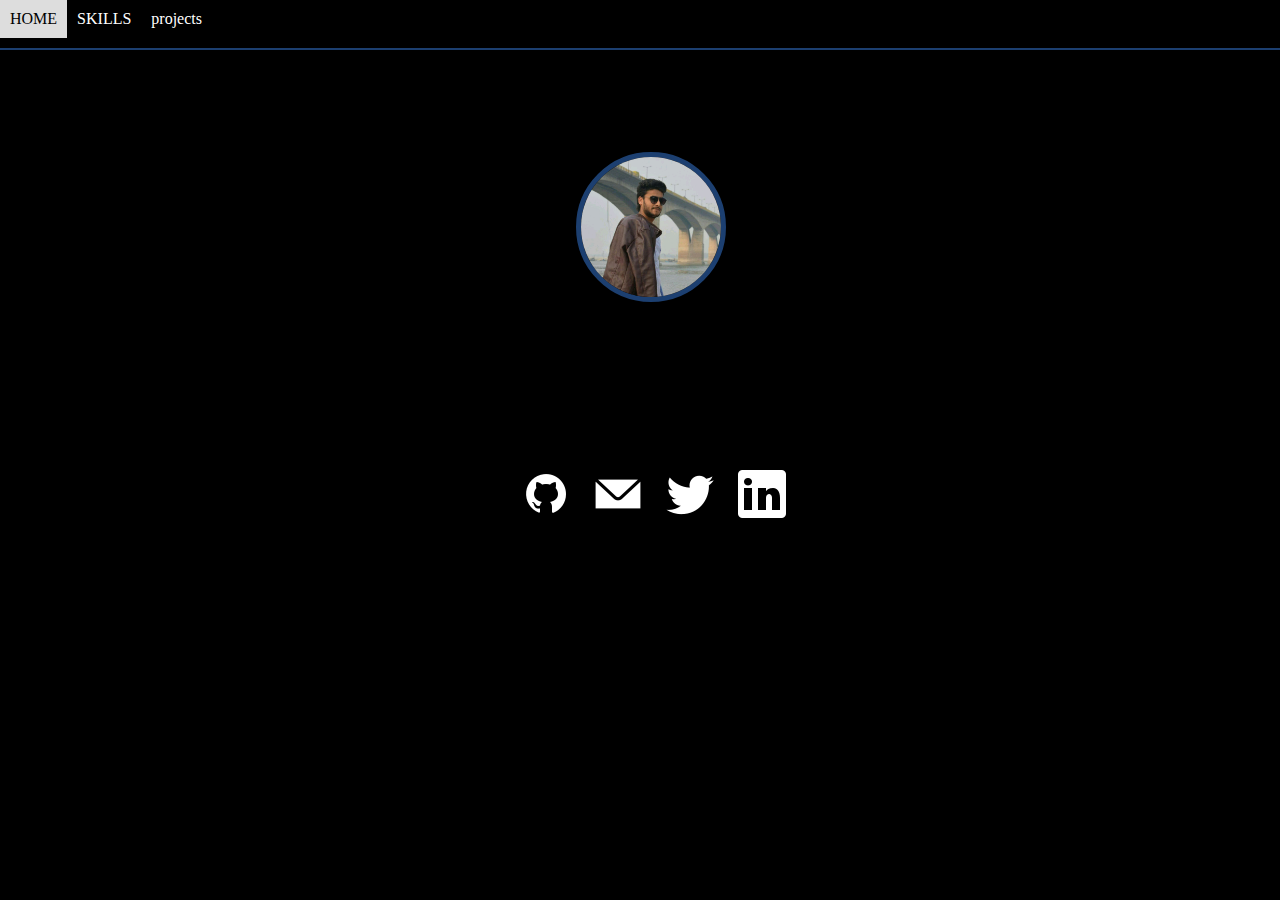
<file: contact.html>
<!DOCTYPE html>
<html lang="en">
  <head>
    <meta charset="UTF-8" />
    <meta name="viewport" content="width=device-width, initial-scale=1.0" />
    <title>Document</title>
    <link rel="stylesheet" type="text/css" href="/contact.css" />
  </head>
  <body>
    <div class="dropdown-menu">
      <input type="checkbox" id="menu-bar">
      <label for="menu-bar"></label>

      <div class="menu">
          <ul>
   <li>   <a href="index.html">home</a></li>
   <li>   <a href="about.html">skills</a></li>
   <li>   <a href="galry.html">projects</a></li>
   <!-- <li>   <a href="contact.html">contact</a></li> -->
          </ul>
      </div>
  </div>
    <div class="static">
       
      <a href="index.html">HOME</a>
     <a href="about.html">SKILLS</a>
      <a href="galry.html">projects</a>
          
      </div>
  </div>  
    <div class="dp">
      <img src="images/1.jpg" />
    </div>
    <div class="logo">
      <a href="https://github.com/khanraquib">
        <img src="/images/icons8-github-48.png"
      /></a>
      <a href="mailto:raquibkhan1025@gmail.com">
        <img src="images/icons8-new-post-48.png" alt=""
      /></a>
      <a href="https://twitter.com/RaquibKhan912?s=03"
        ><img src="/images/icons8-twitter-48.png" alt=""
      /></a>
      <!-- <a> <img src="/images//icons8-facebook-40.png" alt=""></a> -->
      <a
        href="https://www.linkedin.com/in/raquib-khan-65121a1a4"
        class="linked-in"
        ><img src="/images/icons8-linkedin-48.png"
      /></a>
    </div>
  </body>
</html>
</file>
<file: contact.css>
* {
  margin: 0;
  padding: 0;
  box-sizing: border-box;
}
body {
  background-color: black;
}
.static {
  background-color: black;
  border-bottom: solid 2px rgb(55, 126, 224, 0.5);
  overflow: hidden;
  /* position: fixed; */
  width: 100%;
  height: 50px;
}
.static a {
  float: left;
  display: block;
  color: white;
  text-align: center;
  text-decoration: none;
  padding: 10px;
}
.static a:hover {
  background: #ddd;
  color: black;
}

.dp img {
  /* vertical-align: middle; */
  width: 150px;
  height: 150px;
  border-radius: 50%;
  position: relative;
  left: 45%;
  top: 30%;
  border-color: red;
  object-fit: cover;
  margin-top: 8%;
  border: 5px solid rgb(55, 126, 224, 0.5);
}
.logo img {
  position: relative;
  left: 40%;
  margin-top: 12%;
  padding: 10px;
  /* display: inline-block; */
}
.logo a {
  left: 20%;
  color: white;
  text-align: justify;
}
.dropdown-menu{
  display: none;
}
@media screen and (max-width: 768px) {
  .static{
    display: none;
  }
  .dropdown-menu{
    background-color:black;
    color: white;
    /* padding-left: 20px; */
    border-bottom: 5px solid rgb(55, 126, 224, 0.5);
    /* box-shadow: 1px 2px 3px rgba(0,0,0,0.2); */
  display: block;
  /* position: sticky; */
  /* top: 0px; */
}

.menu ul{
    list-style: none;
    text-align: center;
    margin-bottom: 20px;
    font-size: 12px;
    /* float: right; */
    text-transform: uppercase;
  width: 20%;
  line-height: 5px;
   

}
.menu a{
    display: block;
    padding: 10px;
    text-decoration: none;
    color:grey;
    font-weight: bold;
  
   
   
}
.dropdown-menu label{
    display: block;
    cursor: pointer;
    background: url(/images/icons8-pastel-64.png)  left center ;
    background-repeat: no-repeat;
    padding: 50px 100px 40px 40px;
   
    
}
input#menu-bar{
    display: none;
}
input:checked ~ label{
    background: url(/images/multiply.png) no-repeat left center;
}
.menu{
    height: 0;
    overflow: hidden;
   /* max-width: 300px;
   float: left 20%; */
}
input:checked ~ .menu{
    height: 100%;
}
.menu li:hover{
    color:black;
    /* display: block; */
    background:white;
    /* text-align: center; */
   
}
  .dp img {
    left: 40%;
    margin-top: 70px;
  }
  .logo img {
    /* display: flex; */
    /* flex-direction: column; */
    /* padding: 20px; */
    margin-top: 50px;
    left: 2%;
    /* margin-top: 60%; */
  }
  .logo {
    margin-top: 50px;
    text-align: center;
    position: relative;
  }
  .logo a {
    color: white;
    width: 30%;
  }
}
@media screen and (max-width: 425px) {
  .logo img {
    left: 3%;
  }
  .dp img {
    left: 35%;
  }
}
</file>
